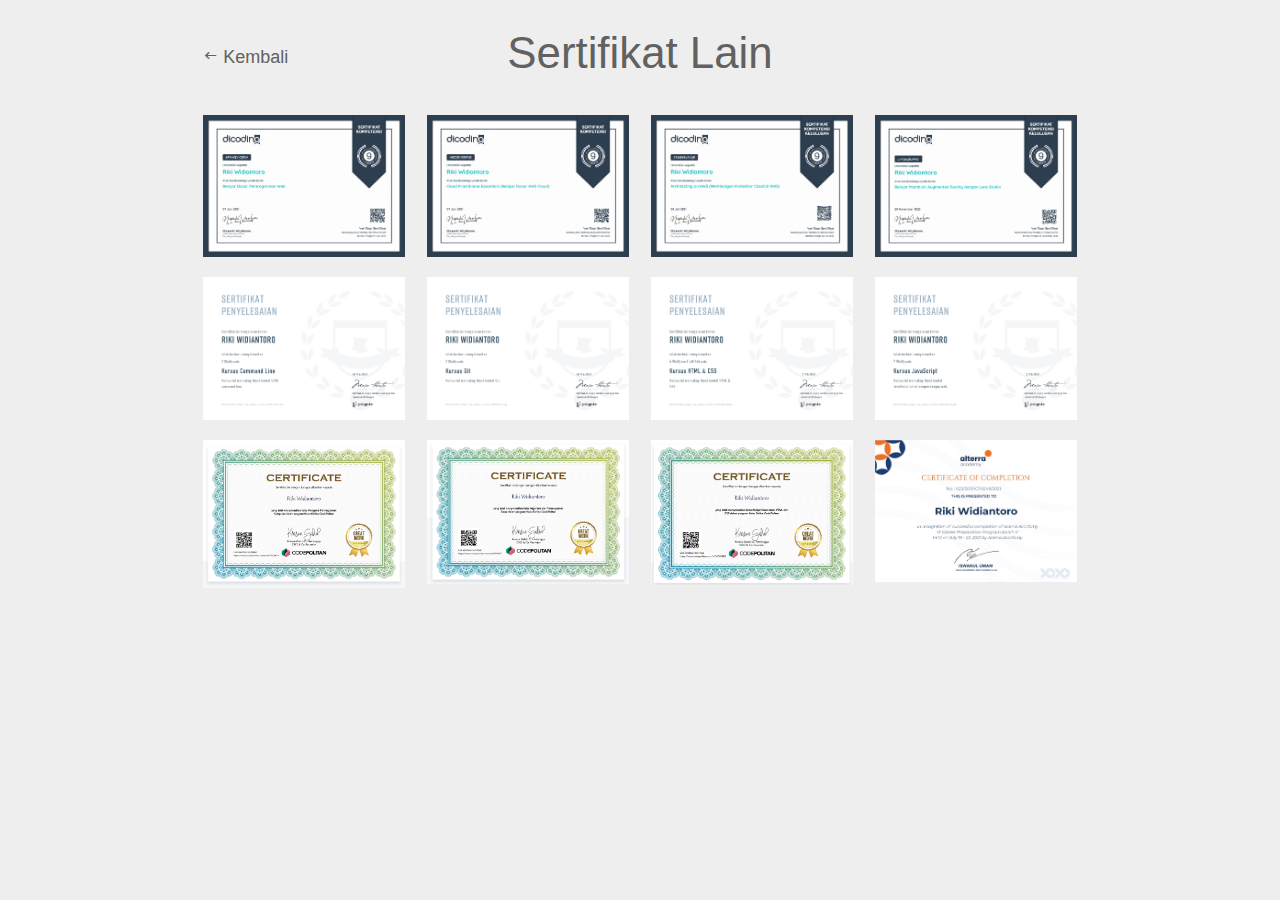
<file: kumpulanSertifikat.html>
<!DOCTYPE html>
<html>
    <head>
        <!--Import Google Icon Font-->
        <link href="https://fonts.googleapis.com/icon?family=Material+Icons" rel="stylesheet">
        <!--Import materialize.css-->
        <link type="text/css" rel="stylesheet" href="css/materialize.min.css"  media="screen,projection"/>
        <!-- my css -->
        <link rel="stylesheet" href="https://cdnjs.cloudflare.com/ajax/libs/font-awesome/5.13.0/css/all.min.css">

        <!--Let browser know website is optimized for mobile-->
        <meta name="viewport" content="width=device-width, initial-scale=1.0"/>

        <title>Portofolio Riki Widiantoro</title>
        <style>
            .kembali {
                font-size: 18px;
            }
            .material-icons {
                margin-top: 48px;
                font-size: 15px;
            }
        </style>
    </head>
    <body class="grey lighten-3">

        <!-- sertifikat -->
        <section id="certificate" class="certificate">
            <div class="container">
                <div class="row">
                    <div class="col m2">
                        
                        <a href="index.html" class="kembali grey-text text-darken-2"><i class="material-icons">keyboard_backspace</i> Kembali</a>
                        
                    </div>
                    <div class="col m8">
                        <h3 class="center grey-text text-darken-2">Sertifikat Lain</h3>
                    </div>
                </div>
                <div class="row">
                    <div class="col m3 s12">
                        <img src="img/sertifikat/sertifikatLain/Pem_Web_Dasar.jpg" class="responsive-img materialboxed">
                    </div>
                    <div class="col m3 s12">
                        <img src="img/sertifikat/sertifikatLain/AWS-dasar-1.jpg" class="responsive-img materialboxed">
                    </div>
                    <div class="col m3 s12">
                        <img src="img/sertifikat/sertifikatLain/AWS2.jpg" class="responsive-img materialboxed">
                    </div>
                    <div class="col m3 s12">
                        <img src="img/sertifikat/sertifikatLain/dicoding-AR1.jpg" class="responsive-img materialboxed">
                    </div>
                </div>
                <div class="row">
                    <div class="col m3 s12">
                        <img src="img/sertifikat/sertifikatLain/cli-progate.png" class="responsive-img materialboxed">
                    </div>
                    <div class="col m3 s12">
                        <img src="img/sertifikat/sertifikatLain/git-progate.png" class="responsive-img materialboxed">
                    </div>
                    <div class="col m3 s12">
                        <img src="img/sertifikat/sertifikatLain/Sertifikat_HTML&CSS_Progate.jpg" class="responsive-img materialboxed">
                    </div>
                    <div class="col m3 s12">
                        <img src="img/sertifikat/sertifikatLain/Sertifikat_Javascript_Progate.jpg" class="responsive-img materialboxed">
                    </div>
                </div>
                <div class="row">
                    <div class="col m3 s12">
                        <img src="img/sertifikat/sertifikatLain/sertifikat-mengenal pemrograman komputer.png" class="responsive-img materialboxed">
                    </div>
                    <div class="col m3 s12">
                        <img src="img/sertifikat/sertifikatLain/sertifikat-algoritma dan struktur data dasar.png" class="responsive-img materialboxed">
                    </div>
                    <div class="col m3 s12">
                        <img src="img/sertifikat/sertifikatLain/sertifikat - kelas HTML & CSS Dasar.png" class="responsive-img materialboxed">
                    </div>
                    <div class="col m3 s12">
                        <img src="img/sertifikat/sertifikatLain/ICP Batch 6.jpg" class="responsive-img materialboxed">
                    </div>
                </div>
            </div>
        </section>



        <!--JavaScript at end of body for optimized loading-->
        <script type="text/javascript" src="js/materialize.min.js"></script>
        <script>
            // portfolio
            const image = document.querySelectorAll('.materialboxed');
            M.Materialbox.init(image);
        </script>
    </body>
</html>
</file>
